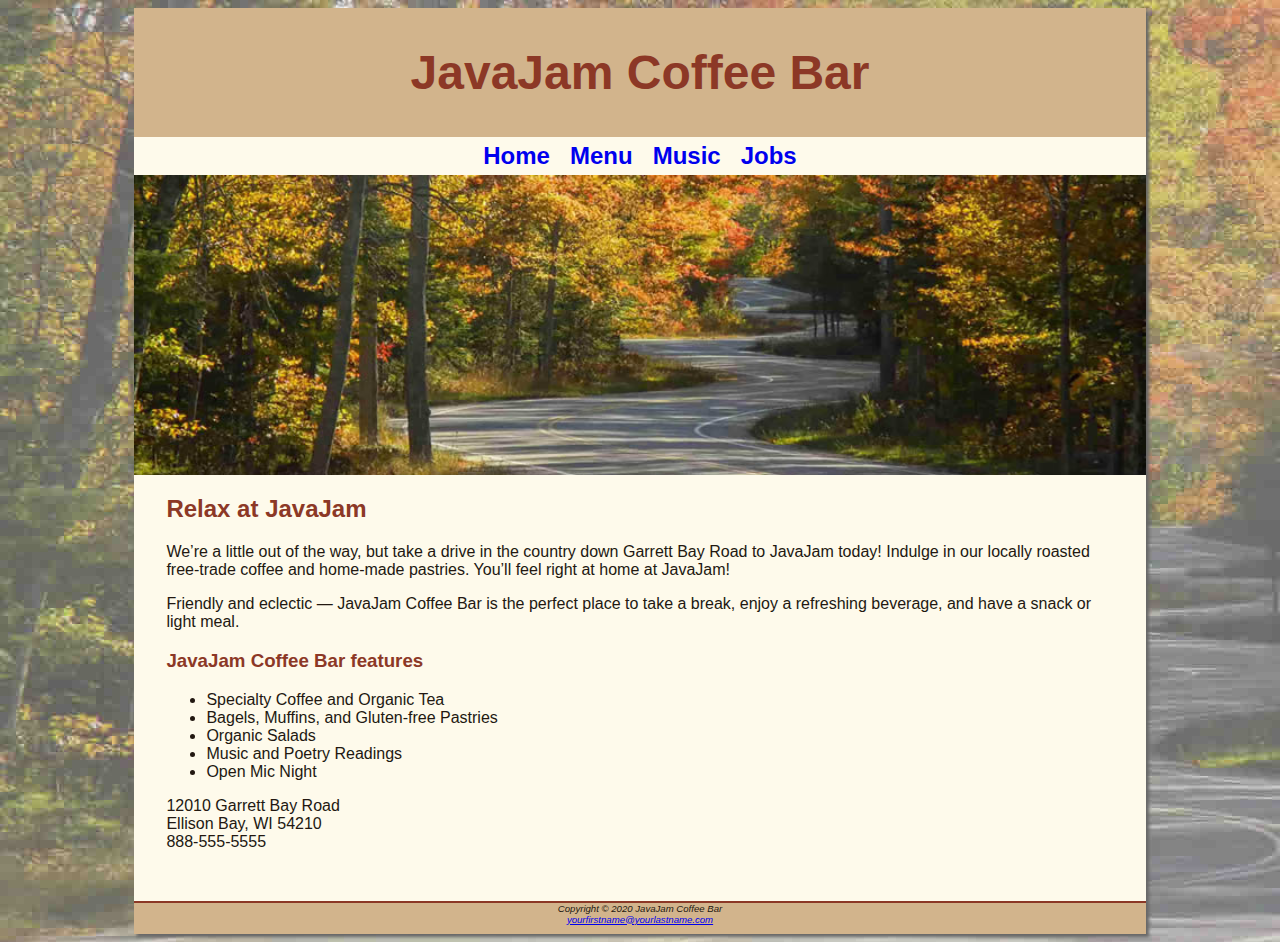
<file: index.html>
<!DOCTYPE html>
<html lang="en">
<head>
<title>JavaJam Coffee Bar</title>
<meta charset="utf-8">
<link href="javajam.css" rel="stylesheet">
</head>
<body>
<div id="wrapper">
  <header>
     <h1>JavaJam Coffee Bar</h1>
  </header>
  <nav>
    <a href="index.html">Home</a> &nbsp; 
    <a href="menu.html">Menu</a> &nbsp; 
    <a href="music.html">Music</a> &nbsp; 
    <a href="jobs.html">Jobs</a>
  </nav>
  <div id="homehero">
  </div>
  <main>
    <h2>Relax at JavaJam</h2>
    <p></p>We&#8217;re a little out of the way, but take a drive in the country down Garrett Bay Road to JavaJam today! Indulge in our locally roasted free-trade coffee and home-made pastries. You’ll feel right at home at JavaJam!
    <p>Friendly and eclectic &mdash; JavaJam Coffee Bar is the perfect place to take a break, 
enjoy a refreshing beverage, and have a snack or light meal.</p>
<h3>JavaJam Coffee Bar features</h3>
    <ul>
      <li>Specialty Coffee and Organic Tea</li>
      <li>Bagels, Muffins, and Gluten-free Pastries</li>
      <li>Organic Salads</li>
      <li>Music and Poetry Readings</li>
      <li>Open Mic Night</li>
    </ul>
    <div>
12010 Garrett Bay Road<br>
Ellison Bay, WI 54210<br>
888-555-5555<br><br>
    </div>
  </main>
  <footer>
Copyright &copy; 2020 JavaJam Coffee Bar<br>
<a href="mailto:yourfirstname@yourlastname.com">yourfirstname@yourlastname.com</a>
  </footer>
</div>
</body>
</html>
</file>
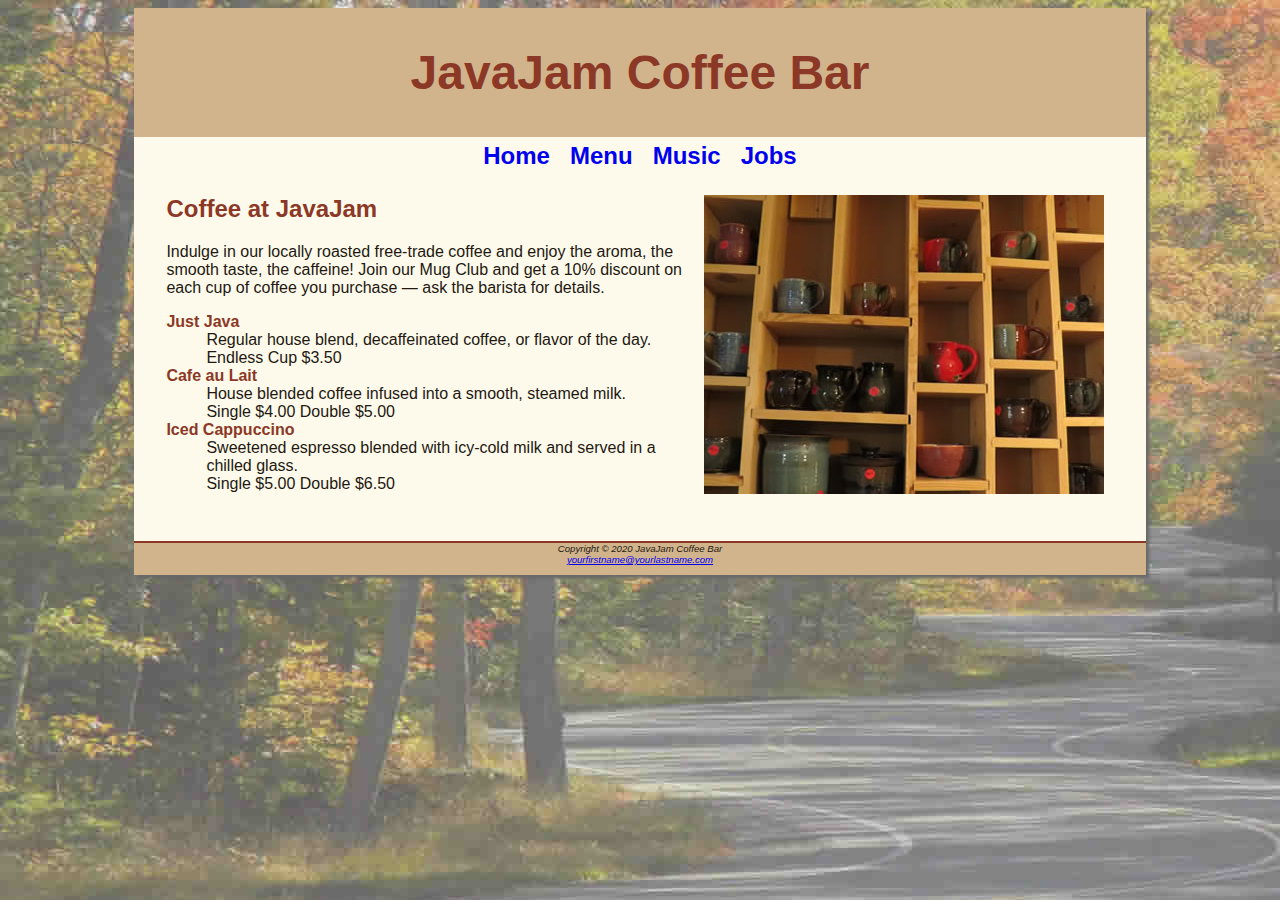
<file: menu.html>
<!DOCTYPE html>
<html lang="en">
<head>
<title>JavaJam Coffee Bar Menu</title>
<meta charset="utf-8">
<link href="javajam.css" rel="stylesheet">
</head>
<body>
<div id="wrapper">
  <header>
    <h1>JavaJam Coffee Bar</h1>
  </header>
  <nav>
    <a href="index.html">Home</a> &nbsp; 
    <a href="menu.html">Menu</a> &nbsp; 
    <a href="music.html">Music</a> &nbsp; 
    <a href="jobs.html">Jobs</a>
  </nav>
  <main>
    <img src="mugs.jpg" alt="coffee mugs" align="right" width="400" height="299">
    <h2>Coffee at JavaJam</h2>
    <p>Indulge in our locally roasted free-trade coffee and enjoy the aroma, the smooth taste, the caffeine! Join our Mug Club and get a 10% discount on each cup of coffee you purchase &mdash; ask the barista for details.</p>
    <dl>
      <dt><strong>Just Java</strong></dt>
      <dd>Regular house blend, decaffeinated coffee, or flavor of the day.<br>Endless Cup $3.50</dd>
      <dt><strong>Cafe au Lait</strong></dt>
      <dd>House blended coffee infused into a smooth, steamed milk.<br>Single $4.00 Double $5.00</dd>
      <dt><strong>Iced Cappuccino</strong></dt>
      <dd>Sweetened espresso blended with icy-cold milk and served in a chilled glass.<br>Single $5.00 Double $6.50</dd>
    </dl>
  </main>
  <footer>
Copyright &copy; 2020 JavaJam Coffee Bar<br>
<a href="mailto:yourfirstname@yourlastname.com">yourfirstname@yourlastname.com</a>
  </footer>
</div>
</body>
</html>
</file>
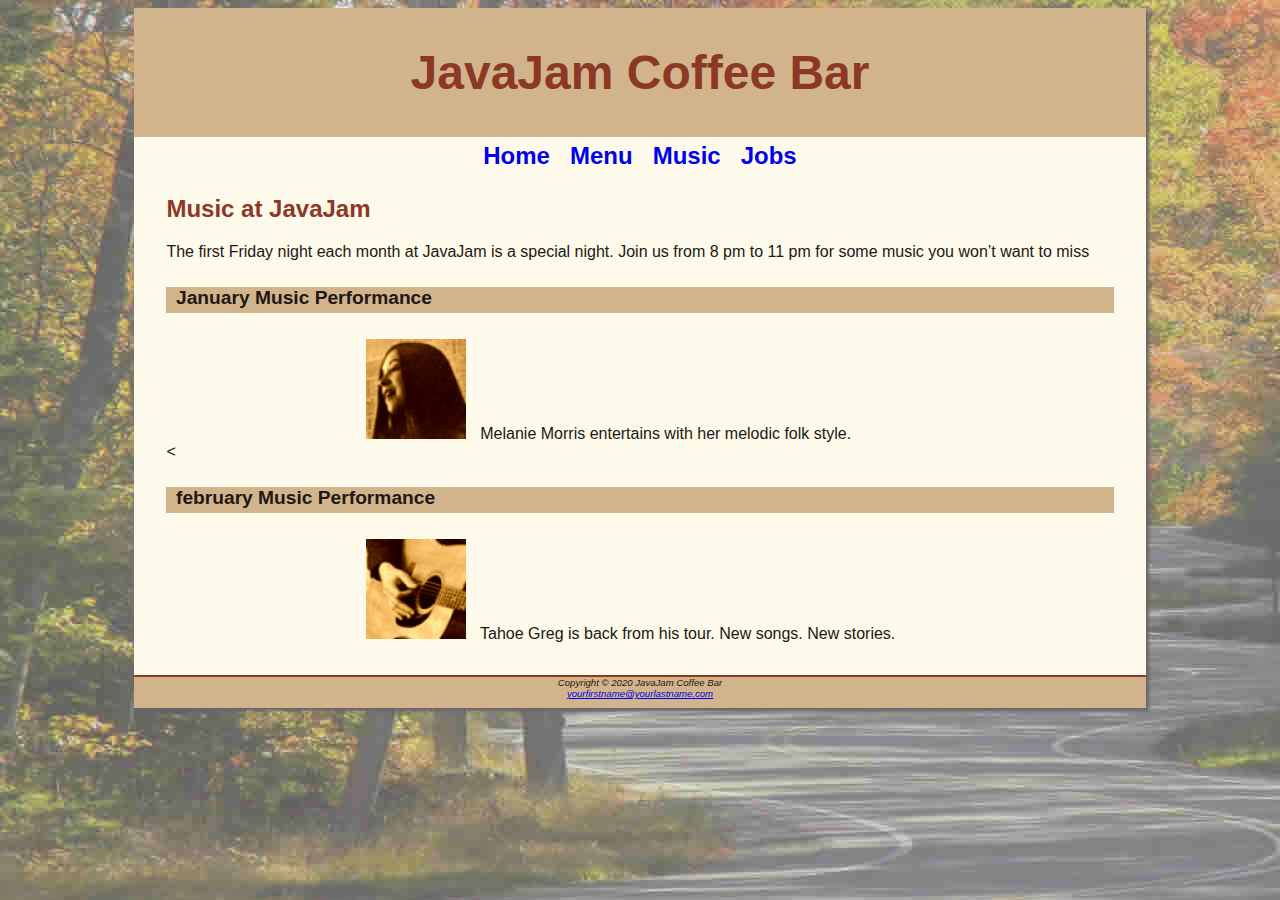
<file: music.html>
<!DOCTYPE html>
<html lang="en">
<head>
<title>JavaJam Coffee Bar Music</title>
<meta charset="utf-8">
<link href="javajam.css" rel="stylesheet">
</head>
<body>
<div id="wrapper">
  <header>
    <h1>JavaJam Coffee Bar</h1>
  </header>
  <nav>
    <a href="index.html">Home</a> &nbsp; 
    <a href="menu.html">Menu</a> &nbsp; 
    <a href="music.html">Music</a> &nbsp; 
    <a href="jobs.html">Jobs</a>
  </nav>
  <main>

    <h2>Music at JavaJam</h2>
    <p>The first Friday night each month at JavaJam is a special night. Join us from 8 pm to 11 pm for some music you won&#8217;t want to miss</p>
    <h4>January Music Performance</h4>
    <div class="details"><a href="melanie.jpg"><img src="melaniethumb.jpg" alt="melanie" width="100" height="100"></a> Melanie Morris entertains with her melodic folk style. </div>
    <<h4>february Music Performance</h4>
    <div class="details"><a href="greg.jpg"><img src="gregthumb.jpg" alt="greg" width="100" height="100"></a> Tahoe Greg is back from his tour. New songs. New stories.</div>
  </main>
  <footer>
Copyright &copy; 2020 JavaJam Coffee Bar<br>
<a href="mailto:yourfirstname@yourlastname.com">yourfirstname@yourlastname.com</a>
  </footer>
</div>
</body>
</html>
</file>
<file: javajam.css>
body { background-color: #FCEBB6;
       color: #221811;
	   font-family: Tahoma, Arial, sans-serif; 
background-image: url(fadedroad50.jpg);background-repeat: no-repeat;
}
#wrapper { background-color: #FEFAEB;
           margin-left: auto;
           margin-right: auto;
           width: 80%;
           min-width: 900px;
           max-width: 1280px;
           box-shadow: 3px 3px 3px #676767;
}   
header { background-color: #D2B48C; 
         color: #8C3826; 
		 text-align: center; 
               padding-top: 5px;
               padding-bottom: 5px;
}
h1 { font-size: 3em; }
h2 { color: #8C3826; }
h4{background-color: #D2B48C;
font-size: 1.2em;
padding-left: .5em;
padding-bottom: .25em;}
h3, dt{color: #8C3826; }
nav { font-weight: bold; 
	  text-align: center;
         font-size: 1.5em;
         padding-top: 5px;
         padding-bottom: 5px;
}

nav a{text-decoration: none;}
main{
       padding-left: 2em;
       padding-right: 2em;
       padding-bottom: 2em;
       display: block;
}
.details{ padding-right: 20%;
          padding-left: 20%;    }
img{ padding-left: 10px;
padding-right: 10px;
}
#homehero{height: 300px;
background-image: url(hero.jpg);
background-size: cover;}


footer { background-color: #D2B48C;
         font-size: .60em;
		 font-style: italic;
		 text-align: center;
               padding-bottom: 1em;
               border-top: 2px solid #8C3826;
               
}
</file>
